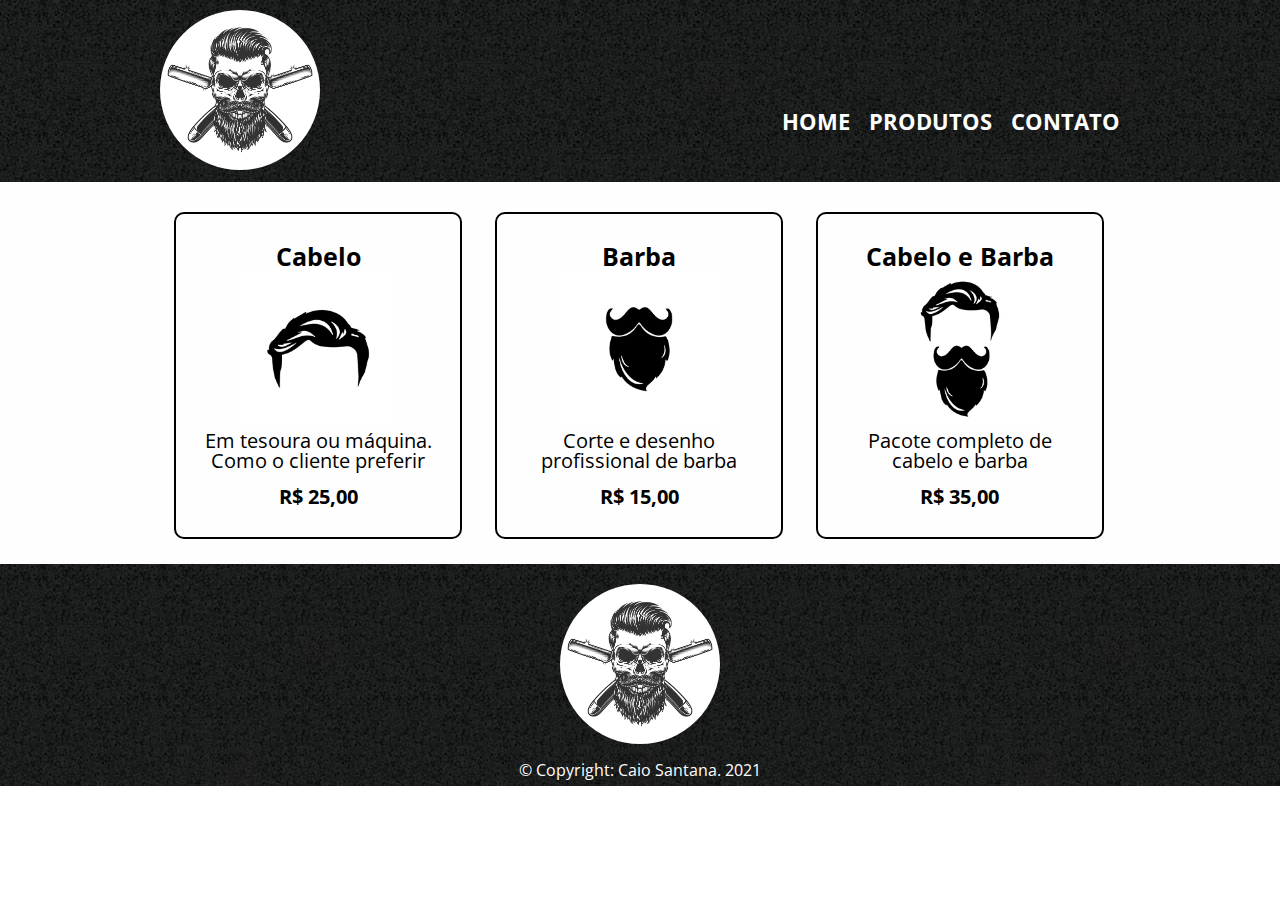
<file: product.html>
<!DOCTYPE html>
<html lang="pt-br">

<head>
    <meta charset="UTF-8">
    <meta http-equiv="X-UA-Compatible" content="IE=edge">
    <meta name="viewport" content="width=device-width, initial-scale=1.0">
    <title>Produtos - Barbearia Paris</title>

    <link rel="stylesheet" href="./reset.css">
    <link rel="stylesheet" href="./style.css">
    <link href="https://fonts.googleapis.com/css2?family=Open+Sans&display=swap" rel="stylesheet">
    <!--Font  txt-->
</head>

<body>
    <header>
        <div id="box">
            <nav>
                <h1><img src="logo.jpg" alt="Logo barbearia"></h1>

                <ul>
                    <li><a href="index.html">Home</a></li>
                    <li><a href="product.html">Produtos</a></li>
                    <li><a href="https://api.whatsapp.com/send?l=pt-BR&phone=5511954544908">Contato</a></li>
                </ul>
            </nav>
        </div>
    </header>
    <main>
        <div>
            <ul class="products">
                <li>
                    <h2>Cabelo</h2>
                    <img src="cabelo.jpg" alt="">
                    <p class="product-description">Em tesoura ou máquina. Como o cliente preferir</p>
                    <br>
                    <p class="product-price">R$ 25,00</p>
                </li>
                <li>
                    <h2>Barba</h2>
                    <img src="barba.jpg" alt="">
                    <p class="product-description">Corte e desenho profissional de barba</p>
                    <br>
                    <p class="product-price">R$ 15,00</p>
                </li>
                <li>
                    <h2>Cabelo e Barba</h2>
                    <img src="cabelo+barba.jpg" alt="">
                    <p class="product-description">Pacote completo de cabelo e barba</p>
                    <br>
                    <p class="product-price">R$ 35,00</p>
                </li>
            </ul>
        </div>
    </main>
    <footer>
        <img src="logo.jpg" alt="Logo barbearia">
        <p class="copyright">&copy; Copyright: Caio Santana. 2021</p>
        <!--&copy icon of (unicode)-->
    </footer>
</body>

</html>
</file>
<file: style.css>
header {
  background-image: url(bg.jpg);
  padding: 10px 0px; /*space around element inside borders*/
  transition: 0.5s;
}

#box {
  position: relative; /*initial point reference position into of box*/
  width: 960px;
  margin: 0 auto;
}

#box h1 img {
  width: 10em;
  border-radius: 50%;
}

body {
  font-family: "Open Sans", sans-serif; /*Font txt*/
}

nav ul {
  position: absolute; /*initial point reference position with full page*/
  top: 100px; /*distance of top*/
  right: 0px;
}

nav li {
  display: inline;
  margin: 0 0 0 15px; /*Extern space*/
}

nav a:hover {
  /*change behavior when the mouse be above*/
  color: #990011;
  text-decoration: none;
}

nav a {
  text-transform: uppercase;
  font-weight: bold;
  color: white;
  text-decoration: none; /*default link design off*/
  font-size: 22px;
}

#banner {
  width: 100%;
  display: block;
  margin: auto;
}

main {
  background: #fefefe;
}

.main {
  margin: 30px 2em;
}

.title_main {
  text-align: center;
  font-size: 2em; /* (em) is size proportional as pixels. Here double size*/
  clear: left; /*clear the float of imgs/cut*/
  margin: 15px 0;
}

#cut {
  width: 180px;
  float: left; /*go up and create a shadow*/
  margin: 0 10px 0px 0px; /*top right bottom left*/
}

.main p {
  margin: 1em 0;
}

.main strong {
  font-weight: bolder;
}

.local {
  background: linear-gradient(#fefefe, #666666);
}

.local h2 {
  text-align: center;
  margin: 2em 0 10px 0;
  font-size: 2em; /* (em) is size proportional as pixels. Here double size*/
}

.local > p {
  /*every p that is a direct child of the principal, into of block*/
  text-align: center;
  font-size: 1.5em;
  margin-bottom: 20px;
  color: rgba(0, 0, 0, 0.5); /*channel alpha for change opacity of text*/
  text-shadow: 2px 2px 2px #777777;
}

.map {
  margin: 30px 30px 0 30px;
}

.products {
  width: 960px;
  margin: 0 auto;
  padding: 30px;
}

.products li {
  display: inline-block;
  text-align: center;
  width: 30%;
  vertical-align: top;
  margin: 0 1.5%;
  padding: 30px 20px;
  box-sizing: border-box; /* The width (width) and height (height) properties include the fill size and property boundary */ /*not to increase the size of the element*/
  border: 2px solid #000000; /*size / style / color */
  border-radius: 10px; /* curvature */
}

.products li:hover {
  /*change behavior when the mouse it is over*/
  border-color: #990011;
}

.products li:active {
  /*change behavior when the mouse do click*/
  border-color: #339900;
}

h2 {
  font-weight: bold;
  font-size: 25px;
}

.products li > img {
  width: 10em;
}

.products li:hover h2 {
  font-size: 35px;
}

.product-description {
  font-size: 20px;
}

.product-price {
  font-size: 20px;
  font-weight: bold;
}

#four {
  width: 100px;
  float: left;
  margin: 15px 30px 0 calc(50% - 150px);
  box-shadow: 10px 10px 5px black;
}

#four:hover {
  opacity: 0.2;
  transition: 1s;
}

#four:active {
  opacity: 1;
}

.benefits-video {
  background: #666666;
  padding-top: 30px;
  transition: 0.5s;
}

.benefits ul {
  background: #666666;
  margin-top: 5px;
  font-size: 20px;
  /*list-style: square;/*symbol that stays in side left of list*/
  display: inline-block;
}

.benefits li {
  padding: 5px;
}

.benefits li:before {
  content: "👍";
}

.benefits li:first-child {
  /*get first element (li)*/
  font-style: italic;
}

.benefits li::first-letter {
  /*get first element ("char")*/
  font-style: normal;
}

.benefits li:nth-child(3) {
  /*get any element element*/
  font-weight: bold;
}

.video {
  width: 560px;
  margin: 0 auto;
  padding: 30px;
}

#banner_below {
  width: 100%;
}

footer {
  text-align: center;
  background-image: url("bg.jpg");
  line-height: 2;
  margin-top: -5px;
}

footer img {
  margin-top: 20px;
  width: 10em;
  border-radius: 50%;
}

.copyright {
  color: #ffffff;
}

form {
  margin: 40px auto;
  width: 650px;
}

form label,
form legend {
  display: block;
  font-size: 20px;
  margin: 10px 0;
  position: relative;
}

.input-pattern {
  display: block;
  padding: 10px 0;
  position: relative;
  width: 100%;
  margin: 10px 0;
}

.checkbox {
  margin: 20px 0px;
}

.save {
  width: 650px;
  margin: 20px 0;
  padding: 15px;
  background: rgb(255, 238, 0);
  border-radius: 10px;
  border: none;
  cursor: pointer; /*hand mouse*/
  transition: 2s all; /*dynamic mov*/
}

.save:hover {
  background: #8fc909;
  transform: scale(1.1); /*size more*/
}

table {
  margin: 20px auto 40px auto;
}

thead,
th {
  background: #bbbbbb;
  color: #fff;
  font-weight: bold;
  font-size: 30px;
  border: 1px solid #000000;
}

td {
  font-size: 20px;
  border: 1px solid #000000;
  padding: 5px;
}

@media screen and (max-width: 960px) {
  /*Responsive*/
  #box,
  .local,
  header,
  .main,
  body,
  .video,
  .map {
    width: auto;
  }
  nav ul {
    position: static;
  }
  #box,
  .benefits,
  #four {
    text-align: center;
    margin: 0;
    float: unset;
  }

  .benefits li {
    text-align: start;
  }

  .main {
    margin: 30px 2em;
  }
  #cut {
    margin: 5px 10px 0px 0px;
  }

  .products {
    width: auto;
  }

  .products li {
    text-align: center;
    display: inline-block;
    width: 100%;
    margin: 30px auto;
    padding: 0 0;
    box-sizing: border-box;
    border: 2px solid #000000;
    border-radius: 10px;
  }

  .products h2 {
    margin: 10px 0;
  }

  .products li > img {
    width: 8em;
  }

  .product-description {
    margin: 0 20px 0 20px;
  }

  .product-price {
    margin-bottom: 10px;
  }

  form {
    width: 80%;
  }

  .save {
    width: 100%;
    margin: 20px auto 0 auto;
  }
}

/*

.products{
    width: 960px;
    margin: 0 auto;
    padding: 30px;
}

.products li{
    display: inline-block;
    text-align: center;
    width: 30%;
    vertical-align: top;
    margin: 0 1.5%;
    padding: 30px 20px; 
    box-sizing: border-box;
    border: 2px solid #000000;
    border-radius: 10px; 
}


/*

main > p{} "every p that is a direct child of the principal, into of block"

img + p "the only p that stay latter of img"

img ~ p "all p that stay latter of img, into of block"

.main p:not(#greate) "all p that not is id=grate, into of block"

*/
</file>
